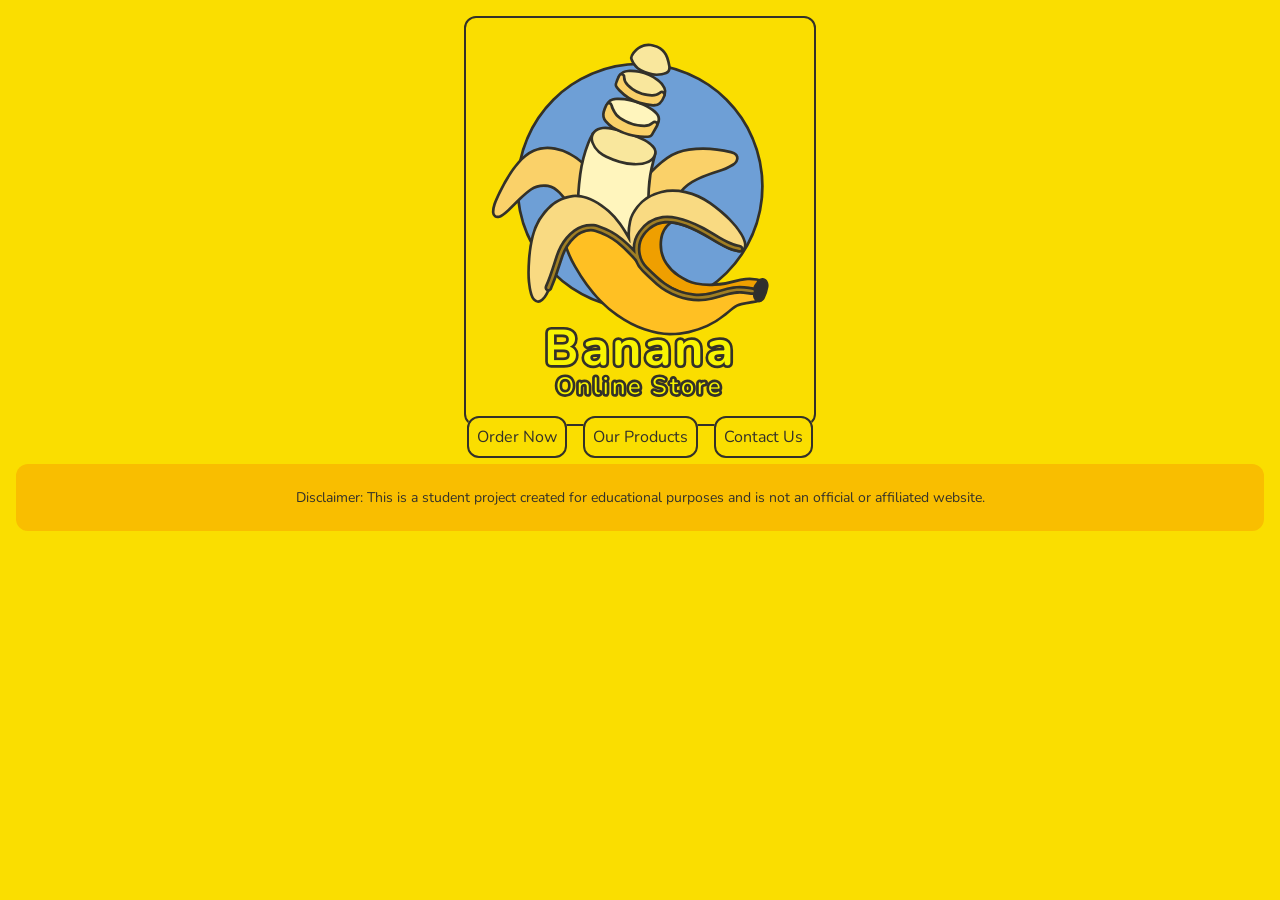
<file: index.html>
<!doctype html>
<html lang="en">
  <head>
    <meta charset="UTF-8" />
    <meta name="viewport" content="width=device-width, initial-scale=1.0" />
    <link rel="stylesheet" href="./css/styles.css" />
    <title>Banana Online Store</title>
  </head>
  <body class="frontpageBody">
    <header>
      <nav class="frontpageNav" aria-label="Refresh Banana Online Store">
        <a href="./index.html" class="aLogo">
          <svg
            xmlns="http://www.w3.org/2000/svg"
            viewBox="56 35 176 205"
            class="heroLogo"
          >
            <ellipse
              transform="matrix(0.7071 -0.7071 0.7071 0.7071 -42.5577 136.9232)"
              style="fill: #6e9fd6"
              cx="144.002"
              cy="119.833"
              rx="67.452"
              ry="67.452"
            />
            <path
              style="fill: #fad169"
              d="M112.889,114.52c-0.028,3.119-0.266,6.218-0.814,9.293c-0.142,0.797-0.545,1.534-0.432,2.399c0.067,0.509-0.573,0.892-1.111,0.716c-1.912-0.624-3.759-0.421-5.587,0.339c-0.863,0.359-1.194,0.27-1.798-0.439c-1.131-1.329-2.182-2.728-3.414-3.968c-1.941-1.953-4.137-3.543-6.916-3.966c-3.567-0.543-6.972,0.032-9.995,2.117c-2.343,1.617-4.412,3.566-6.468,5.532c-2.646,2.531-5.098,5.26-7.888,7.642c-0.679,0.579-1.391,1.112-2.194,1.508c-0.305,0.15-0.622,0.288-0.949,0.379c-1.292,0.361-2.265-0.32-2.342-1.654c-0.086-1.492,0.246-2.923,0.713-4.328c0.736-2.214,1.778-4.298,2.782-6.394c2.834-5.914,6.125-11.549,10.418-16.54c2.292-2.664,4.897-4.957,8.159-6.425c3.7-1.665,7.522-1.837,11.455-1.164c6.168,1.055,11.187,4.242,15.706,8.379c0.457,0.418,0.682,0.917,0.678,1.541C112.882,111.166,112.889,112.843,112.889,114.52z"
            />
            <path
              style="fill: #fad169"
              d="M146.912,122.029c0.062-1.461,0.147-3.033,0.187-4.606c0.021-0.832,0.297-1.541,0.856-2.137c3.629-3.874,7.316-7.676,11.737-10.691c3.551-2.422,7.461-3.867,11.681-4.464c7.791-1.101,15.491-0.502,23.104,1.412c0.597,0.15,1.184,0.34,1.727,0.641c1.35,0.75,1.704,2.073,0.907,3.401c-0.415,0.692-1.017,1.191-1.689,1.618c-2.503,1.588-5.223,2.691-8.037,3.575c-4.081,1.281-8.107,2.691-11.973,4.546c-3.667,1.759-6.872,4.087-9.422,7.271c-0.694,0.866-1.528,1.285-2.653,1.259c-3.579-0.082-6.998,0.635-10.252,2.14c-1.519,0.703-3.077,1.314-4.476,2.267c-0.97,0.66-1.621,0.306-1.718-0.885C146.749,125.631,146.924,123.886,146.912,122.029z"
            />
            <path
              style="fill: #fff5bd"
              d="M110.416,123.966c0.209-3.523,0.576-7.13,1.056-10.725c0.791-5.926,2.273-11.673,4.457-17.239c0.513-1.308,1.076-2.59,1.795-3.798c0.158-0.265,0.301-0.529,0.364-0.84c0.071-0.35,0.284-0.59,0.615-0.769c1.129-0.609,1.655-0.426,2.138,0.764c1.37,3.372,3.253,6.376,6.05,8.784c2.335,2.011,5.074,3.044,8.03,3.639c1.478,0.297,2.975,0.506,4.476,0.568c3.053,0.125,5.895-0.634,8.473-2.299c0.718-0.464,1.408-0.97,2.122-1.441c0.378-0.249,0.783-0.461,1.235-0.155c0.486,0.329,0.628,0.802,0.491,1.35c-0.306,1.227-0.609,2.456-0.953,3.673c-1.457,5.157-2.284,10.412-2.592,15.76c-0.13,2.257-0.204,4.513-0.162,6.771c0.017,0.902-0.297,1.595-1,2.131c-6.525,4.972-8.452,11.806-7.951,19.625c0.033,0.512,0.081,1.024,0.081,1.536c0,0.48-0.179,0.891-0.702,0.999c-0.486,0.1-0.758-0.207-0.958-0.601c-0.818-1.617-1.619-3.243-2.458-4.85c-2.198-4.208-5.278-7.723-8.681-10.98c-3.295-3.155-7.049-5.623-11.192-7.516c-1.118-0.511-2.175-1.159-3.334-1.58c-1.048-0.381-1.552-1.063-1.401-2.191C110.436,124.409,110.416,124.236,110.416,123.966z"
            />
            <path
              style="fill: #ef9f00"
              d="M158.1,138.031c0.614,0.042,1.228,0.083,1.842,0.124c0.435,0.029,0.831,0.151,0.954,0.624c0.114,0.438-0.197,0.694-0.497,0.932c-3.111,2.471-4.852,5.791-5.356,9.626c-0.66,5.028,0.282,9.796,3.149,14.108c1.832,2.755,4.129,5.005,6.89,6.797c3.081,2,6.25,3.805,9.926,4.512c3.55,0.682,7.123,0.85,10.725,0.625c3.94-0.246,7.811-0.881,11.598-2.005c1.808-0.536,3.642-0.929,5.525-1.086c3.28-0.275,6.492-0.012,9.583,1.206c0.285,0.112,0.578,0.223,0.837,0.384c0.566,0.352,0.724,0.739,0.524,1.395c-0.467,1.538-0.99,3.059-1.621,4.538c-0.391,0.915-0.686,0.995-1.695,0.801c-3.02-0.58-6.027-1.265-9.091-1.567c-2.649-0.261-5.25,0.215-7.82,0.836c-1.298,0.313-2.542,0.8-3.804,1.228c-4.171,1.413-8.438,2.303-12.858,2.356c-4.387,0.053-8.529-1.038-12.535-2.733c-2.597-1.098-4.983-2.558-7.253-4.224c-3.226-2.369-6.538-4.63-9.427-7.423c-2.171-2.1-4.083-4.402-5.612-7.036c-1.463-2.521-1.809-5.148-1.07-7.911c0.843-3.153,2.016-6.181,4.012-8.812c2.647-3.488,6.237-5.566,10.357-6.83C156.27,138.223,157.159,137.977,158.1,138.031z"
            />
            <path
              style="fill: #fff5bd"
              d="M132.025,71.876c4.331-0.035,8.034,1.037,11.666,2.405c2.44,0.919,4.756,2.09,6.886,3.609c0.813,0.58,1.526,1.26,2.173,2.02c1.957,2.298,0.936,5.069-1.271,6.236c-1.042,0.551-2.171,0.809-3.32,1.011c-2.205,0.388-4.363,0.062-6.508-0.418c-3.491-0.781-6.849-1.908-9.863-3.897c-1.231-0.813-2.393-1.715-3.411-2.786c-1.035-1.089-1.689-2.37-2.024-3.851c-0.47-2.075,1.003-3.601,2.603-4.029C130.094,71.872,131.266,71.947,132.025,71.876z"
            />
            <path
              style="fill: #f9e79d"
              d="M138.684,56.256c1.61-0.013,3.204,0.128,4.777,0.492c3.639,0.842,7.009,2.281,10.021,4.506c1.478,1.091,2.703,2.407,3.425,4.133c0.905,2.162,0.208,4.029-1.914,5.026c-1.197,0.563-2.485,0.81-3.793,0.703c-4.916-0.4-9.545-1.668-13.554-4.699c-1.093-0.826-2.075-1.781-3.051-2.737c-0.54-0.53-0.956-1.161-1.297-1.836c-0.999-1.979-0.259-4.023,1.775-4.931c0.758-0.339,1.567-0.47,2.383-0.564C137.864,56.302,138.275,56.286,138.684,56.256z"
            />
            <path
              style="fill: #f9e79d"
              d="M153.207,56.956c-2.694-0.147-5.707-0.853-8.461-2.41c-2.181-1.233-3.708-3.088-4.642-5.427c-0.262-0.656-0.249-1.259,0.101-1.863c2.062-3.555,5.95-6.327,10.835-5.155c1.339,0.322,2.629,0.749,3.784,1.513c1.744,1.154,2.939,2.741,3.62,4.71c0.514,1.487,0.923,3.004,1.157,4.564c0.045,0.303,0.07,0.612,0.072,0.918c0.01,1.051-0.385,1.786-1.422,2.243C156.775,56.702,155.249,56.938,153.207,56.956z"
            />
            <path
              style="fill: #ffc023"
              d="M160.581,201.459c-3.96-0.058-8.96-1.128-13.867-2.699c-5.429-1.738-10.297-4.575-14.97-7.768c-6.72-4.592-12.18-10.454-16.932-17.008c-2.271-3.131-4.337-6.398-6.279-9.743c-2.447-4.216-4.437-8.629-5.768-13.329c-0.104-0.367-0.058-0.668,0.13-0.972c0.883-1.424,1.723-2.885,2.803-4.169c2.076-2.468,4.866-3.429,7.993-3.582c3.252-0.159,6.406,0.453,9.505,1.35c5.654,1.637,10.305,4.82,14.08,9.307c2.207,2.623,4.069,5.497,5.981,8.334c6.44,9.555,15.304,15.869,26.155,19.494c2.639,0.881,5.372,1.383,8.168,1.316c2.434-0.059,4.829-0.431,7.189-1.061c2.873-0.767,5.676-1.773,8.571-2.465c2.534-0.606,5.081-1.109,7.708-0.958c2.087,0.119,4.144,0.458,6.188,0.885c0.87,0.182,1.738,0.371,2.606,0.56c0.469,0.102,0.935,0.221,1.355,0.459c0.485,0.274,0.753,0.684,0.707,1.263c-0.076,0.97-0.884,1.964-1.829,2.238c-1.714,0.497-3.491,0.657-5.239,0.977c-1.513,0.277-3.027,0.547-4.537,0.841c-1.889,0.368-3.528,1.244-5.006,2.464c-1.662,1.372-3.357,2.704-5.031,4.062c-5.693,4.616-12.23,7.433-19.319,9.081C167.934,201.035,164.893,201.462,160.581,201.459z"
            />
            <path
              style="fill: #f9e79d"
              d="M140.552,106.786c-5.29-0.221-10.21-1.788-14.933-4.068c-1.421-0.686-2.758-1.508-3.956-2.547c-1.586-1.376-2.732-3.06-3.434-5.028c-1.11-3.116,0.569-6.08,3.833-6.787c2.041-0.442,4.096-0.305,6.113,0.116c6.285,1.313,12.317,3.367,18.036,6.311c1.694,0.872,3.145,2.034,4.459,3.408c1.382,1.444,1.682,2.895,0.415,5.028c-0.611,1.028-1.547,1.725-2.629,2.215C145.939,106.576,143.28,106.895,140.552,106.786z"
            />
            <path
              style="fill: #fad169"
              d="M146.499,91.485c-6.26-0.133-12.027-1.95-17.37-5.162c-1.354-0.814-2.543-1.845-3.553-3.071c-1.144-1.388-1.529-2.934-1.048-4.695c0.344-1.258,0.792-2.471,1.388-3.629c0.192-0.373,0.406-0.756,0.913-0.668c0.43,0.074,0.578,0.424,0.672,0.812c0.298,1.243,0.901,2.358,1.501,3.47c0.858,1.591,2.018,2.934,3.519,3.94c4.155,2.788,8.738,4.334,13.748,4.424c1.976,0.036,3.868-0.461,5.378-1.893c0.3-0.285,0.635-0.439,1.001-0.137c0.344,0.284,0.347,0.652,0.14,1.018c-0.876,1.546-1.757,3.088-2.64,4.629c-0.374,0.653-0.96,0.95-1.699,0.959C147.798,91.491,147.148,91.485,146.499,91.485z"
            />
            <path
              style="fill: #fad169"
              d="M151.356,73.999c-2.451-0.192-4.896-0.652-7.295-1.357c-4.301-1.264-7.971-3.623-11.023-6.833c-2.341-2.463-1.994-2.38-0.889-5.139c0.266-0.666,0.572-1.316,0.858-1.973c0.167-0.383,0.433-0.629,0.873-0.54c0.452,0.091,0.57,0.434,0.563,0.85c-0.034,2.057,0.926,3.717,2.301,5.089c3.115,3.11,6.876,5.007,11.266,5.585c0.812,0.107,1.629,0.193,2.447,0.241c1.834,0.108,3.531-0.281,4.988-1.469c0.079-0.065,0.162-0.125,0.246-0.185c0.303-0.216,0.622-0.304,0.941-0.05c0.293,0.234,0.427,0.562,0.286,0.913c-0.602,1.496-1.284,2.961-2.508,4.06C153.566,73.951,152.457,73.91,151.356,73.999z"
            />
            <path
              style="fill: #f9da82"
              d="M138.739,151.409c-0.073-1.26-0.147-2.52-0.219-3.78c-0.156-2.719,0.133-5.402,0.699-8.055c0.62-2.908,2.09-5.409,3.883-7.73c3.34-4.327,7.791-6.88,13.059-8.127c4.352-1.03,8.688-0.821,13.024,0.086c4.932,1.031,9.393,3.117,13.463,6.055c3.833,2.767,7.527,5.705,10.845,9.087c2.307,2.351,4.39,4.886,6.148,7.677c0.86,1.365,1.584,2.795,2.029,4.357c0.22,0.772,0.28,1.549,0.132,2.335c-0.2,1.059-0.782,1.622-1.847,1.774c-0.578,0.082-1.157,0.048-1.735-0.063c-1.756-0.337-3.441-0.879-5.048-1.667c-2.767-1.357-5.446-2.867-8.044-4.523c-5.296-3.376-10.826-6.272-16.834-8.187c-3.403-1.085-6.858-1.916-10.452-1.905c-4.031,0.013-7.443,1.533-10.273,4.404c-3.107,3.152-5.177,6.86-6.093,11.198c-0.097,0.46-0.236,0.906-0.133,1.41c0.09,0.442-0.237,0.78-0.617,0.975c-0.392,0.201-0.669-0.007-0.981-0.293c-1.863-1.71-3.745-3.4-5.642-5.072c-2.938-2.59-6.175-4.766-9.583-6.674c-2.352-1.317-4.897-2.155-7.61-2.236c-3.535-0.105-6.622,1.184-9.385,3.317c-1.889,1.458-3.415,3.243-4.713,5.241c-2.483,3.822-4.119,8.019-5.527,12.321c-1.223,3.736-2.271,7.531-3.71,11.195c-0.688,1.752-1.433,3.479-2.347,5.127c-0.584,1.053-1.267,2.033-2.183,2.831c-1.298,1.131-2.393,1.072-3.567-0.2c-0.69-0.748-1.062-1.667-1.348-2.624c-0.668-2.239-0.993-4.542-1.229-6.857c-0.429-4.205-0.194-8.409,0.111-12.608c0.303-4.17,0.913-8.296,1.931-12.353c1.653-6.593,5.017-12.174,10.11-16.675c3.302-2.918,7.263-4.474,11.568-5.119c2.508-0.376,4.975,0.14,7.384,0.87c2.983,0.904,5.594,2.512,8.155,4.244c5.416,3.662,9.492,8.523,12.821,14.075c1.161,1.936,2.336,3.864,3.382,5.866c0.06,0.115,0.143,0.219,0.215,0.328C138.631,151.424,138.685,151.417,138.739,151.409z"
            />
            <path
              style="fill: #2f2f2f"
              d="M208.357,178.699c-0.221-1.689,0.374-3.082,1.514-4.299c0.276-0.294,0.445-0.685,0.68-1.02c0.432-0.617,0.965-1.092,1.782-0.988c0.843,0.108,1.302,0.69,1.59,1.43c0.255,0.656,0.267,1.341,0.154,2.023c-0.328,1.971-0.98,3.837-1.874,5.62c-0.137,0.273-0.312,0.533-0.506,0.77c-0.942,1.148-2.19,1.007-2.869-0.328c-0.297-0.585-0.472-1.209-0.472-1.873C208.357,179.588,208.357,179.143,208.357,178.699z"
            />

            <path
              style="fill: #a17f23"
              d="M141.563,157.652c-0.065-0.926-0.118-1.628-0.162-2.33c-0.225-3.596,0.777-6.844,2.883-9.736c3.091-4.245,7.109-7.042,12.41-7.805c2.615-0.376,5.186-0.124,7.743,0.423c4.752,1.016,9.19,2.861,13.478,5.109c3.396,1.78,6.64,3.819,9.942,5.76c1.505,0.884,3.033,1.723,4.602,2.486c1.944,0.945,3.948,1.715,6.072,2.158c0.464,0.097,0.951,0.157,1.368,0.414c0.286,0.177,0.435,0.438,0.336,0.782c-0.1,0.347-0.361,0.491-0.705,0.463c-0.237-0.02-0.47-0.083-0.705-0.128c-3.847-0.752-7.318-2.43-10.674-4.375c-2.663-1.544-5.29-3.149-7.956-4.688c-4.485-2.591-9.141-4.798-14.166-6.148c-2.154-0.579-4.34-1.036-6.572-1.027c-4.261,0.018-8.069,1.328-11.233,4.271c-1.003,0.933-1.936,1.936-2.746,3.045c-2.301,3.147-3.038,6.672-2.545,10.498c0.44,3.41,1.852,6.333,4.291,8.771c3.245,3.244,6.528,6.454,10.258,9.142c4.965,3.577,10.567,5.578,16.628,6.209c3.637,0.379,7.238-0.058,10.765-1.055c2.664-0.753,5.335-1.48,8.003-2.221c3.862-1.073,7.765-1.115,11.696-0.475c0.574,0.093,1.148,0.187,1.721,0.285c0.879,0.149,1.19,0.411,1.088,0.91c-0.096,0.468-0.507,0.604-1.378,0.47c-1.419-0.219-2.843-0.399-4.27-0.565c-2.94-0.341-5.806,0.045-8.634,0.788c-3.041,0.799-6.046,1.74-9.096,2.496c-6.368,1.577-12.616,1.026-18.755-1.215c-4.159-1.518-7.938-3.661-11.286-6.566c-2.663-2.311-5.278-4.671-7.737-7.201c-1.542-1.586-2.834-3.336-3.629-5.419c-0.24-0.629-0.724-1.079-1.154-1.551c-3.02-3.319-6.201-6.475-9.694-9.299c-3.639-2.942-7.783-4.958-12.224-6.337c-2.954-0.917-5.826-0.284-8.577,0.95c-1.546,0.693-2.848,1.755-4.08,2.903c-3.28,3.055-5.511,6.776-6.938,10.995c-1.315,3.887-2.554,7.799-3.901,11.674c-0.695,2-1.55,3.945-2.338,5.913c-0.063,0.157-0.142,0.314-0.247,0.445c-0.192,0.241-0.46,0.295-0.741,0.192c-0.243-0.089-0.378-0.285-0.406-0.545c-0.034-0.317,0.061-0.609,0.187-0.893c2.303-5.203,3.882-10.662,5.673-16.047c0.67-2.014,1.454-3.983,2.448-5.863c1.804-3.413,4.249-6.292,7.334-8.598c2.997-2.24,6.415-3.154,10.137-2.885c0.709,0.051,1.427,0.219,2.102,0.449c4.861,1.656,9.429,3.873,13.339,7.268c2.35,2.041,4.693,4.095,6.788,6.41C140.665,156.755,141.051,157.127,141.563,157.652z"
            />

            <text
              x="144"
              y="219.5"
              text-anchor="middle"
              style="
                fill: #f8f402;
                font-family: var(--font-body);
                font-weight: 700;
                font-size: 28px;
              "
            >
              Banana
            </text>
            <text
              x="144"
              y="235.8"
              text-anchor="middle"
              style="
                fill: #f8f402;
                font-family: var(--font-body);
                font-size: 13.2px;
              "
            >
              Online Store
            </text>
          </svg>
        </a>
      </nav>
    </header>
    <main>
      <nav aria-label="navigate the website" class="mainNav">
        <ul class="mainNavUl">
          <li>
            <a href="./order.html" class="mainNavLink">Order Now</a>
          </li>
          <li>
            <a href="./products.html" class="mainNavLink">Our Products</a>
          </li>
          <li>
            <a href="" class="mainNavLink">Contact Us</a>
          </li>
        </ul>
      </nav>
    </main>
    <footer>
      <p>
        Disclaimer: This is a student project created for educational purposes
        and is not an official or affiliated website.
      </p>
    </footer>
  </body>
</html>
</file>
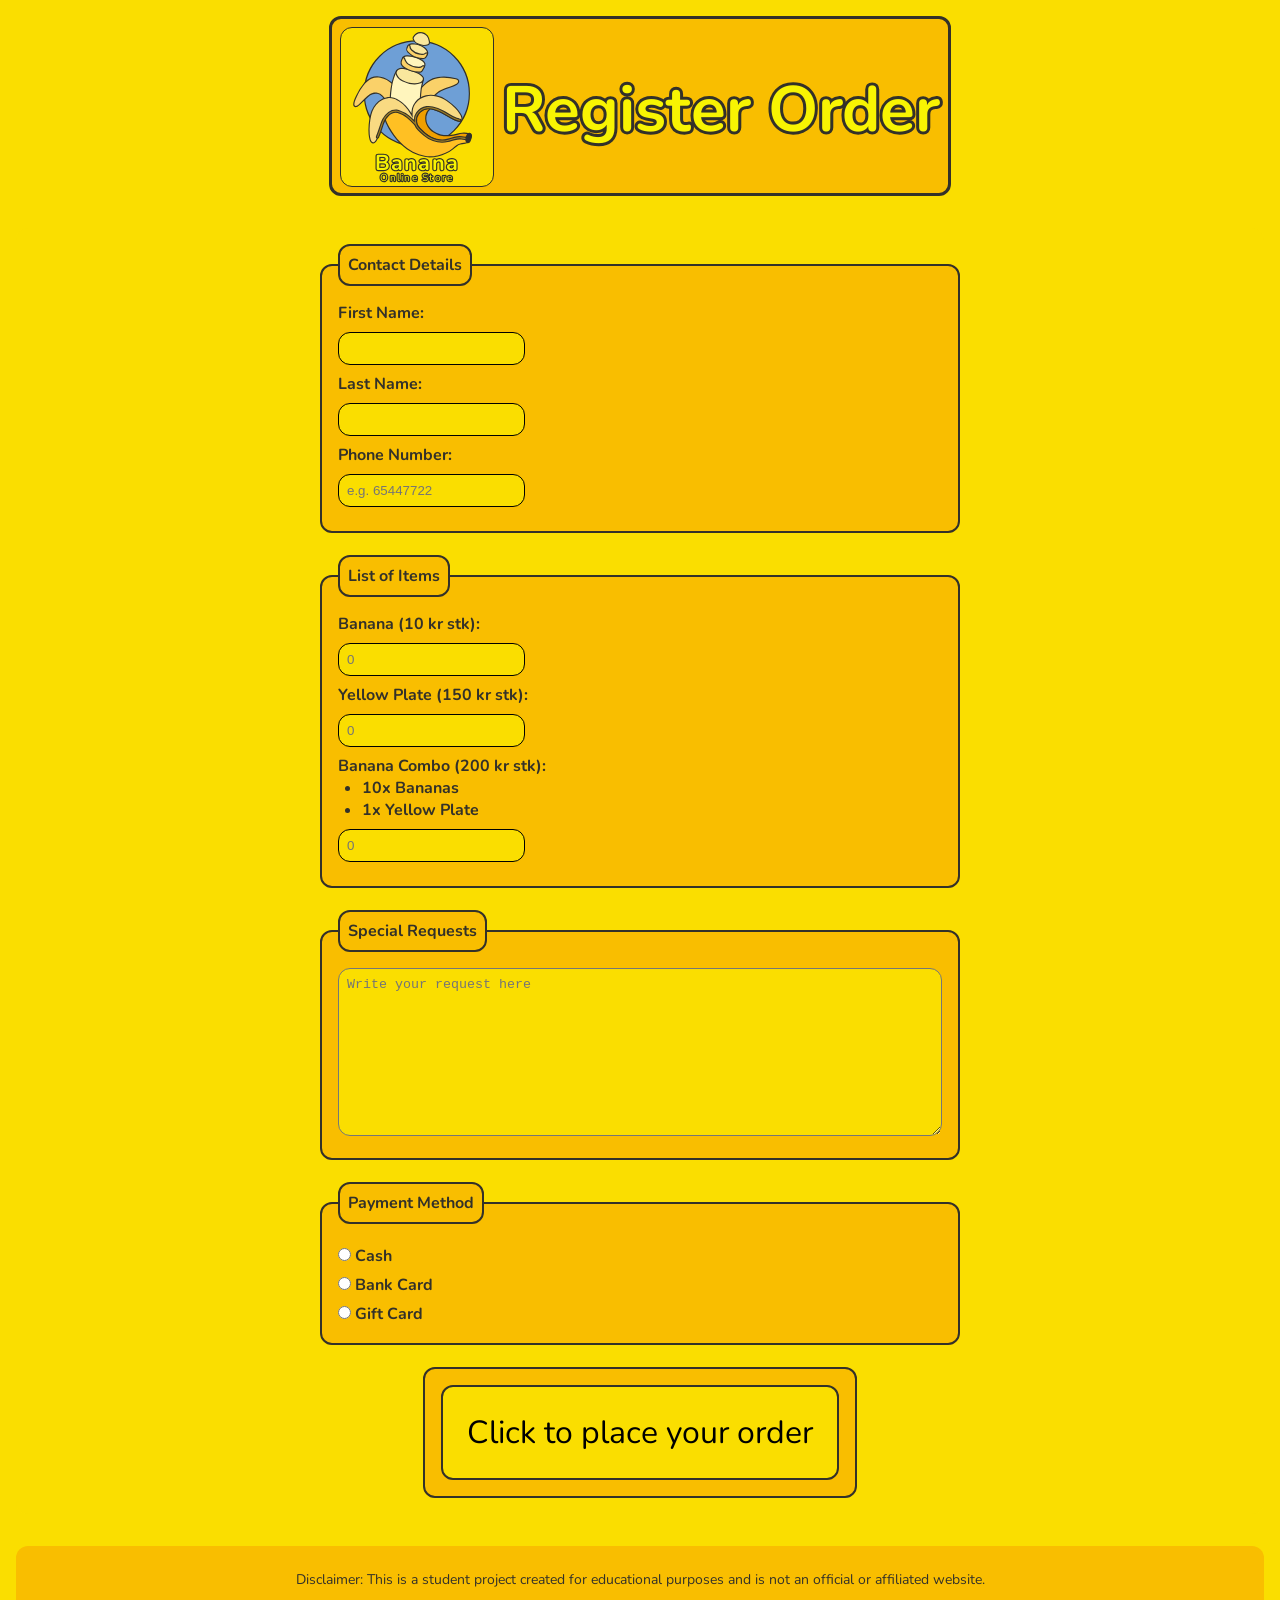
<file: order.html>
<!doctype html>
<html lang="en">
  <head>
    <meta charset="UTF-8" />
    <meta name="viewport" content="width=device-width, initial-scale=1.0" />
    <link rel="stylesheet" href="./css/styles.css" />
    <title>Order Products</title>
  </head>
  <body>
    <header class="orderHeader">
      <nav>
        <a
          href="./index.html"
          aria-label="Banana Online Store, Return to homepage"
          class="aOrder"
        >
          <svg
            xmlns="http://www.w3.org/2000/svg"
            viewBox="56 35 176 205"
            class="homepageLogo"
          >
            <ellipse
              transform="matrix(0.7071 -0.7071 0.7071 0.7071 -42.5577 136.9232)"
              style="fill: #6e9fd6"
              cx="144.002"
              cy="119.833"
              rx="67.452"
              ry="67.452"
            />
            <path
              style="fill: #fad169"
              d="M112.889,114.52c-0.028,3.119-0.266,6.218-0.814,9.293c-0.142,0.797-0.545,1.534-0.432,2.399c0.067,0.509-0.573,0.892-1.111,0.716c-1.912-0.624-3.759-0.421-5.587,0.339c-0.863,0.359-1.194,0.27-1.798-0.439c-1.131-1.329-2.182-2.728-3.414-3.968c-1.941-1.953-4.137-3.543-6.916-3.966c-3.567-0.543-6.972,0.032-9.995,2.117c-2.343,1.617-4.412,3.566-6.468,5.532c-2.646,2.531-5.098,5.26-7.888,7.642c-0.679,0.579-1.391,1.112-2.194,1.508c-0.305,0.15-0.622,0.288-0.949,0.379c-1.292,0.361-2.265-0.32-2.342-1.654c-0.086-1.492,0.246-2.923,0.713-4.328c0.736-2.214,1.778-4.298,2.782-6.394c2.834-5.914,6.125-11.549,10.418-16.54c2.292-2.664,4.897-4.957,8.159-6.425c3.7-1.665,7.522-1.837,11.455-1.164c6.168,1.055,11.187,4.242,15.706,8.379c0.457,0.418,0.682,0.917,0.678,1.541C112.882,111.166,112.889,112.843,112.889,114.52z"
            />
            <path
              style="fill: #fad169"
              d="M146.912,122.029c0.062-1.461,0.147-3.033,0.187-4.606c0.021-0.832,0.297-1.541,0.856-2.137c3.629-3.874,7.316-7.676,11.737-10.691c3.551-2.422,7.461-3.867,11.681-4.464c7.791-1.101,15.491-0.502,23.104,1.412c0.597,0.15,1.184,0.34,1.727,0.641c1.35,0.75,1.704,2.073,0.907,3.401c-0.415,0.692-1.017,1.191-1.689,1.618c-2.503,1.588-5.223,2.691-8.037,3.575c-4.081,1.281-8.107,2.691-11.973,4.546c-3.667,1.759-6.872,4.087-9.422,7.271c-0.694,0.866-1.528,1.285-2.653,1.259c-3.579-0.082-6.998,0.635-10.252,2.14c-1.519,0.703-3.077,1.314-4.476,2.267c-0.97,0.66-1.621,0.306-1.718-0.885C146.749,125.631,146.924,123.886,146.912,122.029z"
            />
            <path
              style="fill: #fff5bd"
              d="M110.416,123.966c0.209-3.523,0.576-7.13,1.056-10.725c0.791-5.926,2.273-11.673,4.457-17.239c0.513-1.308,1.076-2.59,1.795-3.798c0.158-0.265,0.301-0.529,0.364-0.84c0.071-0.35,0.284-0.59,0.615-0.769c1.129-0.609,1.655-0.426,2.138,0.764c1.37,3.372,3.253,6.376,6.05,8.784c2.335,2.011,5.074,3.044,8.03,3.639c1.478,0.297,2.975,0.506,4.476,0.568c3.053,0.125,5.895-0.634,8.473-2.299c0.718-0.464,1.408-0.97,2.122-1.441c0.378-0.249,0.783-0.461,1.235-0.155c0.486,0.329,0.628,0.802,0.491,1.35c-0.306,1.227-0.609,2.456-0.953,3.673c-1.457,5.157-2.284,10.412-2.592,15.76c-0.13,2.257-0.204,4.513-0.162,6.771c0.017,0.902-0.297,1.595-1,2.131c-6.525,4.972-8.452,11.806-7.951,19.625c0.033,0.512,0.081,1.024,0.081,1.536c0,0.48-0.179,0.891-0.702,0.999c-0.486,0.1-0.758-0.207-0.958-0.601c-0.818-1.617-1.619-3.243-2.458-4.85c-2.198-4.208-5.278-7.723-8.681-10.98c-3.295-3.155-7.049-5.623-11.192-7.516c-1.118-0.511-2.175-1.159-3.334-1.58c-1.048-0.381-1.552-1.063-1.401-2.191C110.436,124.409,110.416,124.236,110.416,123.966z"
            />
            <path
              style="fill: #ef9f00"
              d="M158.1,138.031c0.614,0.042,1.228,0.083,1.842,0.124c0.435,0.029,0.831,0.151,0.954,0.624c0.114,0.438-0.197,0.694-0.497,0.932c-3.111,2.471-4.852,5.791-5.356,9.626c-0.66,5.028,0.282,9.796,3.149,14.108c1.832,2.755,4.129,5.005,6.89,6.797c3.081,2,6.25,3.805,9.926,4.512c3.55,0.682,7.123,0.85,10.725,0.625c3.94-0.246,7.811-0.881,11.598-2.005c1.808-0.536,3.642-0.929,5.525-1.086c3.28-0.275,6.492-0.012,9.583,1.206c0.285,0.112,0.578,0.223,0.837,0.384c0.566,0.352,0.724,0.739,0.524,1.395c-0.467,1.538-0.99,3.059-1.621,4.538c-0.391,0.915-0.686,0.995-1.695,0.801c-3.02-0.58-6.027-1.265-9.091-1.567c-2.649-0.261-5.25,0.215-7.82,0.836c-1.298,0.313-2.542,0.8-3.804,1.228c-4.171,1.413-8.438,2.303-12.858,2.356c-4.387,0.053-8.529-1.038-12.535-2.733c-2.597-1.098-4.983-2.558-7.253-4.224c-3.226-2.369-6.538-4.63-9.427-7.423c-2.171-2.1-4.083-4.402-5.612-7.036c-1.463-2.521-1.809-5.148-1.07-7.911c0.843-3.153,2.016-6.181,4.012-8.812c2.647-3.488,6.237-5.566,10.357-6.83C156.27,138.223,157.159,137.977,158.1,138.031z"
            />
            <path
              style="fill: #fff5bd"
              d="M132.025,71.876c4.331-0.035,8.034,1.037,11.666,2.405c2.44,0.919,4.756,2.09,6.886,3.609c0.813,0.58,1.526,1.26,2.173,2.02c1.957,2.298,0.936,5.069-1.271,6.236c-1.042,0.551-2.171,0.809-3.32,1.011c-2.205,0.388-4.363,0.062-6.508-0.418c-3.491-0.781-6.849-1.908-9.863-3.897c-1.231-0.813-2.393-1.715-3.411-2.786c-1.035-1.089-1.689-2.37-2.024-3.851c-0.47-2.075,1.003-3.601,2.603-4.029C130.094,71.872,131.266,71.947,132.025,71.876z"
            />
            <path
              style="fill: #f9e79d"
              d="M138.684,56.256c1.61-0.013,3.204,0.128,4.777,0.492c3.639,0.842,7.009,2.281,10.021,4.506c1.478,1.091,2.703,2.407,3.425,4.133c0.905,2.162,0.208,4.029-1.914,5.026c-1.197,0.563-2.485,0.81-3.793,0.703c-4.916-0.4-9.545-1.668-13.554-4.699c-1.093-0.826-2.075-1.781-3.051-2.737c-0.54-0.53-0.956-1.161-1.297-1.836c-0.999-1.979-0.259-4.023,1.775-4.931c0.758-0.339,1.567-0.47,2.383-0.564C137.864,56.302,138.275,56.286,138.684,56.256z"
            />
            <path
              style="fill: #f9e79d"
              d="M153.207,56.956c-2.694-0.147-5.707-0.853-8.461-2.41c-2.181-1.233-3.708-3.088-4.642-5.427c-0.262-0.656-0.249-1.259,0.101-1.863c2.062-3.555,5.95-6.327,10.835-5.155c1.339,0.322,2.629,0.749,3.784,1.513c1.744,1.154,2.939,2.741,3.62,4.71c0.514,1.487,0.923,3.004,1.157,4.564c0.045,0.303,0.07,0.612,0.072,0.918c0.01,1.051-0.385,1.786-1.422,2.243C156.775,56.702,155.249,56.938,153.207,56.956z"
            />
            <path
              style="fill: #ffc023"
              d="M160.581,201.459c-3.96-0.058-8.96-1.128-13.867-2.699c-5.429-1.738-10.297-4.575-14.97-7.768c-6.72-4.592-12.18-10.454-16.932-17.008c-2.271-3.131-4.337-6.398-6.279-9.743c-2.447-4.216-4.437-8.629-5.768-13.329c-0.104-0.367-0.058-0.668,0.13-0.972c0.883-1.424,1.723-2.885,2.803-4.169c2.076-2.468,4.866-3.429,7.993-3.582c3.252-0.159,6.406,0.453,9.505,1.35c5.654,1.637,10.305,4.82,14.08,9.307c2.207,2.623,4.069,5.497,5.981,8.334c6.44,9.555,15.304,15.869,26.155,19.494c2.639,0.881,5.372,1.383,8.168,1.316c2.434-0.059,4.829-0.431,7.189-1.061c2.873-0.767,5.676-1.773,8.571-2.465c2.534-0.606,5.081-1.109,7.708-0.958c2.087,0.119,4.144,0.458,6.188,0.885c0.87,0.182,1.738,0.371,2.606,0.56c0.469,0.102,0.935,0.221,1.355,0.459c0.485,0.274,0.753,0.684,0.707,1.263c-0.076,0.97-0.884,1.964-1.829,2.238c-1.714,0.497-3.491,0.657-5.239,0.977c-1.513,0.277-3.027,0.547-4.537,0.841c-1.889,0.368-3.528,1.244-5.006,2.464c-1.662,1.372-3.357,2.704-5.031,4.062c-5.693,4.616-12.23,7.433-19.319,9.081C167.934,201.035,164.893,201.462,160.581,201.459z"
            />
            <path
              style="fill: #f9e79d"
              d="M140.552,106.786c-5.29-0.221-10.21-1.788-14.933-4.068c-1.421-0.686-2.758-1.508-3.956-2.547c-1.586-1.376-2.732-3.06-3.434-5.028c-1.11-3.116,0.569-6.08,3.833-6.787c2.041-0.442,4.096-0.305,6.113,0.116c6.285,1.313,12.317,3.367,18.036,6.311c1.694,0.872,3.145,2.034,4.459,3.408c1.382,1.444,1.682,2.895,0.415,5.028c-0.611,1.028-1.547,1.725-2.629,2.215C145.939,106.576,143.28,106.895,140.552,106.786z"
            />
            <path
              style="fill: #fad169"
              d="M146.499,91.485c-6.26-0.133-12.027-1.95-17.37-5.162c-1.354-0.814-2.543-1.845-3.553-3.071c-1.144-1.388-1.529-2.934-1.048-4.695c0.344-1.258,0.792-2.471,1.388-3.629c0.192-0.373,0.406-0.756,0.913-0.668c0.43,0.074,0.578,0.424,0.672,0.812c0.298,1.243,0.901,2.358,1.501,3.47c0.858,1.591,2.018,2.934,3.519,3.94c4.155,2.788,8.738,4.334,13.748,4.424c1.976,0.036,3.868-0.461,5.378-1.893c0.3-0.285,0.635-0.439,1.001-0.137c0.344,0.284,0.347,0.652,0.14,1.018c-0.876,1.546-1.757,3.088-2.64,4.629c-0.374,0.653-0.96,0.95-1.699,0.959C147.798,91.491,147.148,91.485,146.499,91.485z"
            />
            <path
              style="fill: #fad169"
              d="M151.356,73.999c-2.451-0.192-4.896-0.652-7.295-1.357c-4.301-1.264-7.971-3.623-11.023-6.833c-2.341-2.463-1.994-2.38-0.889-5.139c0.266-0.666,0.572-1.316,0.858-1.973c0.167-0.383,0.433-0.629,0.873-0.54c0.452,0.091,0.57,0.434,0.563,0.85c-0.034,2.057,0.926,3.717,2.301,5.089c3.115,3.11,6.876,5.007,11.266,5.585c0.812,0.107,1.629,0.193,2.447,0.241c1.834,0.108,3.531-0.281,4.988-1.469c0.079-0.065,0.162-0.125,0.246-0.185c0.303-0.216,0.622-0.304,0.941-0.05c0.293,0.234,0.427,0.562,0.286,0.913c-0.602,1.496-1.284,2.961-2.508,4.06C153.566,73.951,152.457,73.91,151.356,73.999z"
            />
            <path
              style="fill: #f9da82"
              d="M138.739,151.409c-0.073-1.26-0.147-2.52-0.219-3.78c-0.156-2.719,0.133-5.402,0.699-8.055c0.62-2.908,2.09-5.409,3.883-7.73c3.34-4.327,7.791-6.88,13.059-8.127c4.352-1.03,8.688-0.821,13.024,0.086c4.932,1.031,9.393,3.117,13.463,6.055c3.833,2.767,7.527,5.705,10.845,9.087c2.307,2.351,4.39,4.886,6.148,7.677c0.86,1.365,1.584,2.795,2.029,4.357c0.22,0.772,0.28,1.549,0.132,2.335c-0.2,1.059-0.782,1.622-1.847,1.774c-0.578,0.082-1.157,0.048-1.735-0.063c-1.756-0.337-3.441-0.879-5.048-1.667c-2.767-1.357-5.446-2.867-8.044-4.523c-5.296-3.376-10.826-6.272-16.834-8.187c-3.403-1.085-6.858-1.916-10.452-1.905c-4.031,0.013-7.443,1.533-10.273,4.404c-3.107,3.152-5.177,6.86-6.093,11.198c-0.097,0.46-0.236,0.906-0.133,1.41c0.09,0.442-0.237,0.78-0.617,0.975c-0.392,0.201-0.669-0.007-0.981-0.293c-1.863-1.71-3.745-3.4-5.642-5.072c-2.938-2.59-6.175-4.766-9.583-6.674c-2.352-1.317-4.897-2.155-7.61-2.236c-3.535-0.105-6.622,1.184-9.385,3.317c-1.889,1.458-3.415,3.243-4.713,5.241c-2.483,3.822-4.119,8.019-5.527,12.321c-1.223,3.736-2.271,7.531-3.71,11.195c-0.688,1.752-1.433,3.479-2.347,5.127c-0.584,1.053-1.267,2.033-2.183,2.831c-1.298,1.131-2.393,1.072-3.567-0.2c-0.69-0.748-1.062-1.667-1.348-2.624c-0.668-2.239-0.993-4.542-1.229-6.857c-0.429-4.205-0.194-8.409,0.111-12.608c0.303-4.17,0.913-8.296,1.931-12.353c1.653-6.593,5.017-12.174,10.11-16.675c3.302-2.918,7.263-4.474,11.568-5.119c2.508-0.376,4.975,0.14,7.384,0.87c2.983,0.904,5.594,2.512,8.155,4.244c5.416,3.662,9.492,8.523,12.821,14.075c1.161,1.936,2.336,3.864,3.382,5.866c0.06,0.115,0.143,0.219,0.215,0.328C138.631,151.424,138.685,151.417,138.739,151.409z"
            />
            <path
              style="fill: #2f2f2f"
              d="M208.357,178.699c-0.221-1.689,0.374-3.082,1.514-4.299c0.276-0.294,0.445-0.685,0.68-1.02c0.432-0.617,0.965-1.092,1.782-0.988c0.843,0.108,1.302,0.69,1.59,1.43c0.255,0.656,0.267,1.341,0.154,2.023c-0.328,1.971-0.98,3.837-1.874,5.62c-0.137,0.273-0.312,0.533-0.506,0.77c-0.942,1.148-2.19,1.007-2.869-0.328c-0.297-0.585-0.472-1.209-0.472-1.873C208.357,179.588,208.357,179.143,208.357,178.699z"
            />

            <path
              style="fill: #a17f23"
              d="M141.563,157.652c-0.065-0.926-0.118-1.628-0.162-2.33c-0.225-3.596,0.777-6.844,2.883-9.736c3.091-4.245,7.109-7.042,12.41-7.805c2.615-0.376,5.186-0.124,7.743,0.423c4.752,1.016,9.19,2.861,13.478,5.109c3.396,1.78,6.64,3.819,9.942,5.76c1.505,0.884,3.033,1.723,4.602,2.486c1.944,0.945,3.948,1.715,6.072,2.158c0.464,0.097,0.951,0.157,1.368,0.414c0.286,0.177,0.435,0.438,0.336,0.782c-0.1,0.347-0.361,0.491-0.705,0.463c-0.237-0.02-0.47-0.083-0.705-0.128c-3.847-0.752-7.318-2.43-10.674-4.375c-2.663-1.544-5.29-3.149-7.956-4.688c-4.485-2.591-9.141-4.798-14.166-6.148c-2.154-0.579-4.34-1.036-6.572-1.027c-4.261,0.018-8.069,1.328-11.233,4.271c-1.003,0.933-1.936,1.936-2.746,3.045c-2.301,3.147-3.038,6.672-2.545,10.498c0.44,3.41,1.852,6.333,4.291,8.771c3.245,3.244,6.528,6.454,10.258,9.142c4.965,3.577,10.567,5.578,16.628,6.209c3.637,0.379,7.238-0.058,10.765-1.055c2.664-0.753,5.335-1.48,8.003-2.221c3.862-1.073,7.765-1.115,11.696-0.475c0.574,0.093,1.148,0.187,1.721,0.285c0.879,0.149,1.19,0.411,1.088,0.91c-0.096,0.468-0.507,0.604-1.378,0.47c-1.419-0.219-2.843-0.399-4.27-0.565c-2.94-0.341-5.806,0.045-8.634,0.788c-3.041,0.799-6.046,1.74-9.096,2.496c-6.368,1.577-12.616,1.026-18.755-1.215c-4.159-1.518-7.938-3.661-11.286-6.566c-2.663-2.311-5.278-4.671-7.737-7.201c-1.542-1.586-2.834-3.336-3.629-5.419c-0.24-0.629-0.724-1.079-1.154-1.551c-3.02-3.319-6.201-6.475-9.694-9.299c-3.639-2.942-7.783-4.958-12.224-6.337c-2.954-0.917-5.826-0.284-8.577,0.95c-1.546,0.693-2.848,1.755-4.08,2.903c-3.28,3.055-5.511,6.776-6.938,10.995c-1.315,3.887-2.554,7.799-3.901,11.674c-0.695,2-1.55,3.945-2.338,5.913c-0.063,0.157-0.142,0.314-0.247,0.445c-0.192,0.241-0.46,0.295-0.741,0.192c-0.243-0.089-0.378-0.285-0.406-0.545c-0.034-0.317,0.061-0.609,0.187-0.893c2.303-5.203,3.882-10.662,5.673-16.047c0.67-2.014,1.454-3.983,2.448-5.863c1.804-3.413,4.249-6.292,7.334-8.598c2.997-2.24,6.415-3.154,10.137-2.885c0.709,0.051,1.427,0.219,2.102,0.449c4.861,1.656,9.429,3.873,13.339,7.268c2.35,2.041,4.693,4.095,6.788,6.41C140.665,156.755,141.051,157.127,141.563,157.652z"
            />

            <text
              x="144"
              y="219.5"
              text-anchor="middle"
              style="
                fill: #f8f402;
                font-family: var(--font-body);
                font-weight: 700;
                font-size: 28px;
              "
            >
              Banana
            </text>
            <text
              x="144"
              y="233.8"
              text-anchor="middle"
              style="
                fill: #f8f402;
                font-family: var(--font-body);
                font-size: 13.2px;
              "
            >
              Online Store
            </text>
          </svg>
        </a>
      </nav>
      <h1 class="h1Order">Register Order</h1>
    </header>
    <main class="mainForm">
      <form>
        <fieldset>
          <legend>Contact Details</legend>
          <label for="firstName">First Name:</label><br />
          <input type="text" name="firstName" id="firstName" required />
          <br />
          <label for="lastName">Last Name:</label><br />
          <input type="text" name="lastName" id="lastName" required /><br />
          <label for="phone">Phone Number:</label>
          <br />
          <input
            type="tel"
            name="phone"
            id="phone"
            pattern="[0-9]{8}"
            placeholder="e.g. 65447722"
            required
          />
        </fieldset>
        <br />
        <fieldset>
          <legend>List of Items</legend>
          <label for="bananaOrder">Banana (10 kr stk):</label>
          <br />
          <input
            type="number"
            name="bananaOrder"
            id="bananaOrder"
            required
            min="0"
            placeholder="0"
          />
          <br />
          <label for="yellowPlate">Yellow Plate (150 kr stk):</label>
          <br />
          <input
            type="number"
            name="yellowPlate"
            id="yellowPlate"
            required
            min="0"
            placeholder="0"
          />
          <br />
          <label for="bananaCombo"
            >Banana Combo (200 kr stk):<br />
            <ul class="bananaComboList">
              <li>10x Bananas</li>
              <li>1x Yellow Plate</li>
            </ul>
          </label>
          <input
            type="number"
            name="bananaCombo"
            id="bananaCombo"
            required
            min="0"
            placeholder="0"
          />
        </fieldset>
        <br />
        <fieldset>
          <legend>Special Requests</legend>
          <textarea
            name="requests"
            id="requests"
            cols="247"
            rows="10"
            placeholder="Write your request here"
          ></textarea>
        </fieldset>
        <br />
        <fieldset>
          <legend>Payment Method</legend>
          <input type="radio" name="payment" id="cash" value="cash" required />
          <label for="cash">Cash</label>
          <br />
          <input type="radio" name="payment" id="bankCard" value="bankCard" />
          <label for="bankCard">Bank Card</label>
          <br />
          <input type="radio" name="payment" id="giftCard" value="giftCard" />
          <label for="giftCard">Gift Card</label>
        </fieldset>
        <br />
        
        <fieldset class="fieldsetButton">
        <button type="submit" class="formButton">Click to place your order</button>
        </fieldset>
      </form>
    </main>
    <footer>
      <p>
        Disclaimer: This is a student project created for educational purposes
        and is not an official or affiliated website.
      </p>
    </footer>
  </body>
</html>
</file>
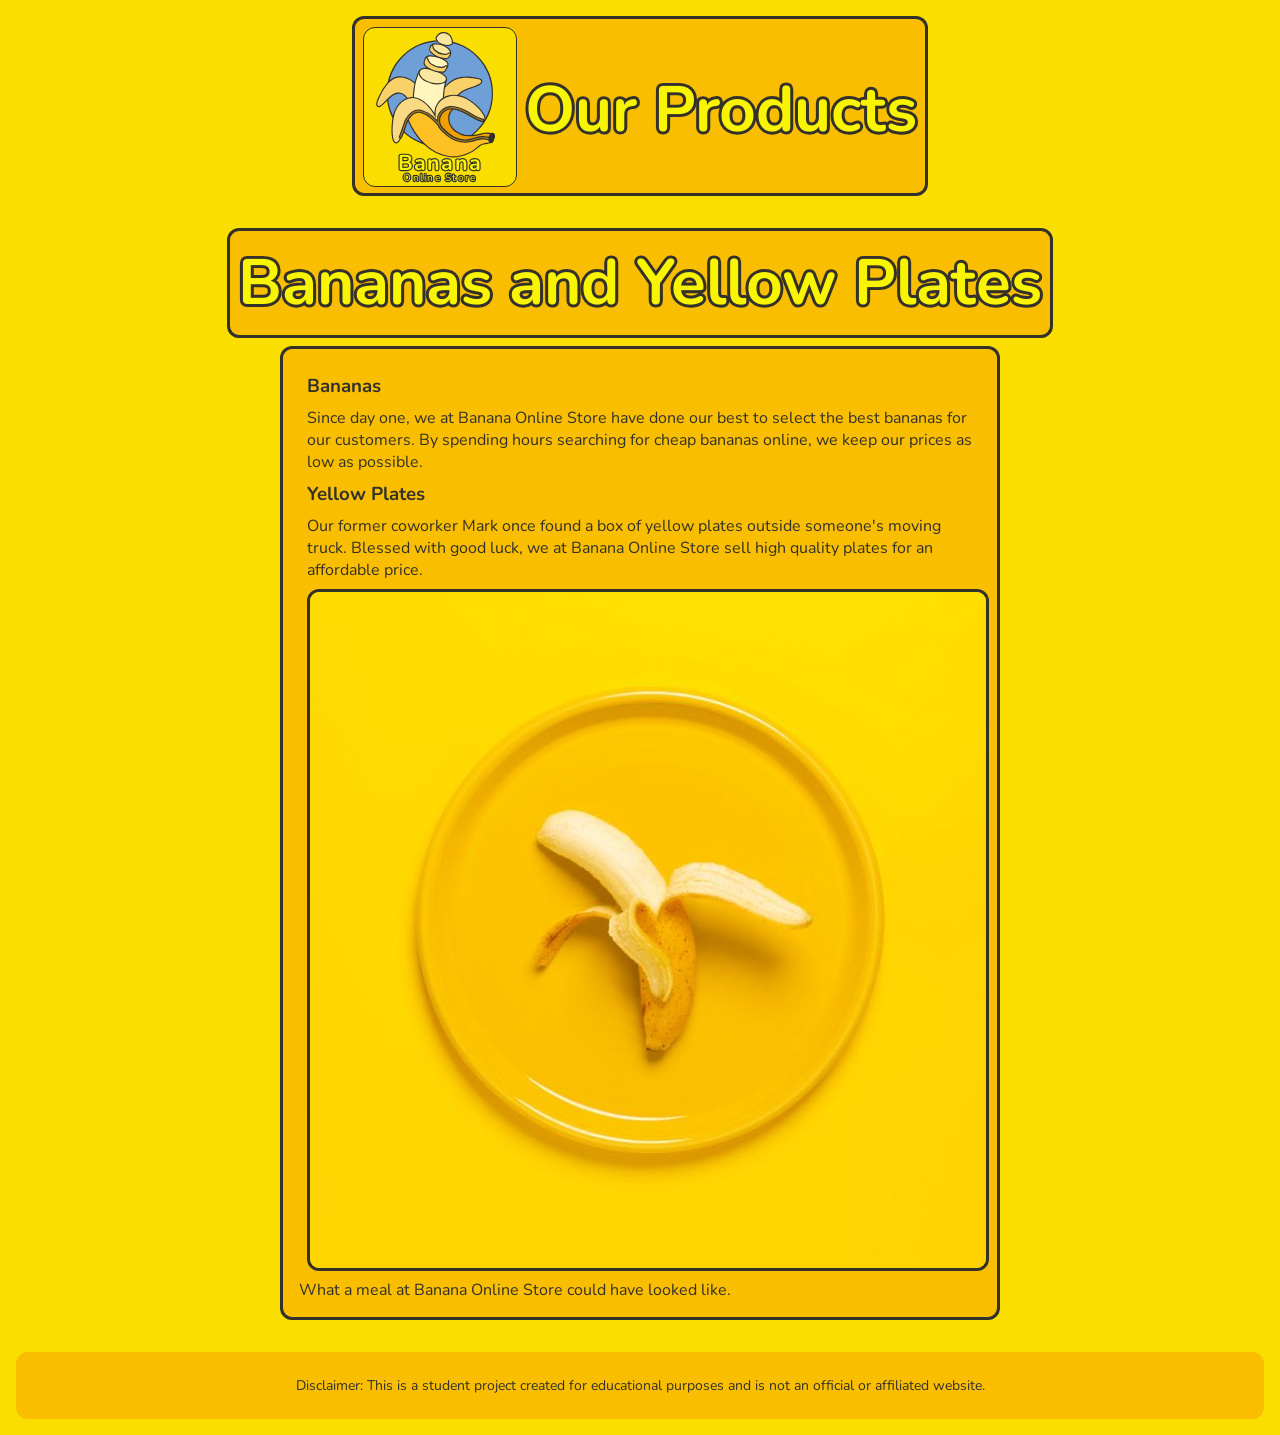
<file: products.html>
<!DOCTYPE html>
<html lang="en">
<head>
    <meta charset="UTF-8">
    <meta name="viewport" content="width=device-width, initial-scale=1.0">
        <link rel="stylesheet" href="./css/styles.css" />
    <title>Our Products</title>
</head>
<body>
        <header class="orderHeader" class="productHeader">
      <nav>
        <a
          href="./index.html"
          aria-label="Banana Online Store, Return to homepage"
          class="aOrder"
        >
          <svg
            xmlns="http://www.w3.org/2000/svg"
            viewBox="56 35 176 205"
            class="homepageLogo"
          >
            <ellipse
              transform="matrix(0.7071 -0.7071 0.7071 0.7071 -42.5577 136.9232)"
              style="fill: #6e9fd6"
              cx="144.002"
              cy="119.833"
              rx="67.452"
              ry="67.452"
            />
            <path
              style="fill: #fad169"
              d="M112.889,114.52c-0.028,3.119-0.266,6.218-0.814,9.293c-0.142,0.797-0.545,1.534-0.432,2.399c0.067,0.509-0.573,0.892-1.111,0.716c-1.912-0.624-3.759-0.421-5.587,0.339c-0.863,0.359-1.194,0.27-1.798-0.439c-1.131-1.329-2.182-2.728-3.414-3.968c-1.941-1.953-4.137-3.543-6.916-3.966c-3.567-0.543-6.972,0.032-9.995,2.117c-2.343,1.617-4.412,3.566-6.468,5.532c-2.646,2.531-5.098,5.26-7.888,7.642c-0.679,0.579-1.391,1.112-2.194,1.508c-0.305,0.15-0.622,0.288-0.949,0.379c-1.292,0.361-2.265-0.32-2.342-1.654c-0.086-1.492,0.246-2.923,0.713-4.328c0.736-2.214,1.778-4.298,2.782-6.394c2.834-5.914,6.125-11.549,10.418-16.54c2.292-2.664,4.897-4.957,8.159-6.425c3.7-1.665,7.522-1.837,11.455-1.164c6.168,1.055,11.187,4.242,15.706,8.379c0.457,0.418,0.682,0.917,0.678,1.541C112.882,111.166,112.889,112.843,112.889,114.52z"
            />
            <path
              style="fill: #fad169"
              d="M146.912,122.029c0.062-1.461,0.147-3.033,0.187-4.606c0.021-0.832,0.297-1.541,0.856-2.137c3.629-3.874,7.316-7.676,11.737-10.691c3.551-2.422,7.461-3.867,11.681-4.464c7.791-1.101,15.491-0.502,23.104,1.412c0.597,0.15,1.184,0.34,1.727,0.641c1.35,0.75,1.704,2.073,0.907,3.401c-0.415,0.692-1.017,1.191-1.689,1.618c-2.503,1.588-5.223,2.691-8.037,3.575c-4.081,1.281-8.107,2.691-11.973,4.546c-3.667,1.759-6.872,4.087-9.422,7.271c-0.694,0.866-1.528,1.285-2.653,1.259c-3.579-0.082-6.998,0.635-10.252,2.14c-1.519,0.703-3.077,1.314-4.476,2.267c-0.97,0.66-1.621,0.306-1.718-0.885C146.749,125.631,146.924,123.886,146.912,122.029z"
            />
            <path
              style="fill: #fff5bd"
              d="M110.416,123.966c0.209-3.523,0.576-7.13,1.056-10.725c0.791-5.926,2.273-11.673,4.457-17.239c0.513-1.308,1.076-2.59,1.795-3.798c0.158-0.265,0.301-0.529,0.364-0.84c0.071-0.35,0.284-0.59,0.615-0.769c1.129-0.609,1.655-0.426,2.138,0.764c1.37,3.372,3.253,6.376,6.05,8.784c2.335,2.011,5.074,3.044,8.03,3.639c1.478,0.297,2.975,0.506,4.476,0.568c3.053,0.125,5.895-0.634,8.473-2.299c0.718-0.464,1.408-0.97,2.122-1.441c0.378-0.249,0.783-0.461,1.235-0.155c0.486,0.329,0.628,0.802,0.491,1.35c-0.306,1.227-0.609,2.456-0.953,3.673c-1.457,5.157-2.284,10.412-2.592,15.76c-0.13,2.257-0.204,4.513-0.162,6.771c0.017,0.902-0.297,1.595-1,2.131c-6.525,4.972-8.452,11.806-7.951,19.625c0.033,0.512,0.081,1.024,0.081,1.536c0,0.48-0.179,0.891-0.702,0.999c-0.486,0.1-0.758-0.207-0.958-0.601c-0.818-1.617-1.619-3.243-2.458-4.85c-2.198-4.208-5.278-7.723-8.681-10.98c-3.295-3.155-7.049-5.623-11.192-7.516c-1.118-0.511-2.175-1.159-3.334-1.58c-1.048-0.381-1.552-1.063-1.401-2.191C110.436,124.409,110.416,124.236,110.416,123.966z"
            />
            <path
              style="fill: #ef9f00"
              d="M158.1,138.031c0.614,0.042,1.228,0.083,1.842,0.124c0.435,0.029,0.831,0.151,0.954,0.624c0.114,0.438-0.197,0.694-0.497,0.932c-3.111,2.471-4.852,5.791-5.356,9.626c-0.66,5.028,0.282,9.796,3.149,14.108c1.832,2.755,4.129,5.005,6.89,6.797c3.081,2,6.25,3.805,9.926,4.512c3.55,0.682,7.123,0.85,10.725,0.625c3.94-0.246,7.811-0.881,11.598-2.005c1.808-0.536,3.642-0.929,5.525-1.086c3.28-0.275,6.492-0.012,9.583,1.206c0.285,0.112,0.578,0.223,0.837,0.384c0.566,0.352,0.724,0.739,0.524,1.395c-0.467,1.538-0.99,3.059-1.621,4.538c-0.391,0.915-0.686,0.995-1.695,0.801c-3.02-0.58-6.027-1.265-9.091-1.567c-2.649-0.261-5.25,0.215-7.82,0.836c-1.298,0.313-2.542,0.8-3.804,1.228c-4.171,1.413-8.438,2.303-12.858,2.356c-4.387,0.053-8.529-1.038-12.535-2.733c-2.597-1.098-4.983-2.558-7.253-4.224c-3.226-2.369-6.538-4.63-9.427-7.423c-2.171-2.1-4.083-4.402-5.612-7.036c-1.463-2.521-1.809-5.148-1.07-7.911c0.843-3.153,2.016-6.181,4.012-8.812c2.647-3.488,6.237-5.566,10.357-6.83C156.27,138.223,157.159,137.977,158.1,138.031z"
            />
            <path
              style="fill: #fff5bd"
              d="M132.025,71.876c4.331-0.035,8.034,1.037,11.666,2.405c2.44,0.919,4.756,2.09,6.886,3.609c0.813,0.58,1.526,1.26,2.173,2.02c1.957,2.298,0.936,5.069-1.271,6.236c-1.042,0.551-2.171,0.809-3.32,1.011c-2.205,0.388-4.363,0.062-6.508-0.418c-3.491-0.781-6.849-1.908-9.863-3.897c-1.231-0.813-2.393-1.715-3.411-2.786c-1.035-1.089-1.689-2.37-2.024-3.851c-0.47-2.075,1.003-3.601,2.603-4.029C130.094,71.872,131.266,71.947,132.025,71.876z"
            />
            <path
              style="fill: #f9e79d"
              d="M138.684,56.256c1.61-0.013,3.204,0.128,4.777,0.492c3.639,0.842,7.009,2.281,10.021,4.506c1.478,1.091,2.703,2.407,3.425,4.133c0.905,2.162,0.208,4.029-1.914,5.026c-1.197,0.563-2.485,0.81-3.793,0.703c-4.916-0.4-9.545-1.668-13.554-4.699c-1.093-0.826-2.075-1.781-3.051-2.737c-0.54-0.53-0.956-1.161-1.297-1.836c-0.999-1.979-0.259-4.023,1.775-4.931c0.758-0.339,1.567-0.47,2.383-0.564C137.864,56.302,138.275,56.286,138.684,56.256z"
            />
            <path
              style="fill: #f9e79d"
              d="M153.207,56.956c-2.694-0.147-5.707-0.853-8.461-2.41c-2.181-1.233-3.708-3.088-4.642-5.427c-0.262-0.656-0.249-1.259,0.101-1.863c2.062-3.555,5.95-6.327,10.835-5.155c1.339,0.322,2.629,0.749,3.784,1.513c1.744,1.154,2.939,2.741,3.62,4.71c0.514,1.487,0.923,3.004,1.157,4.564c0.045,0.303,0.07,0.612,0.072,0.918c0.01,1.051-0.385,1.786-1.422,2.243C156.775,56.702,155.249,56.938,153.207,56.956z"
            />
            <path
              style="fill: #ffc023"
              d="M160.581,201.459c-3.96-0.058-8.96-1.128-13.867-2.699c-5.429-1.738-10.297-4.575-14.97-7.768c-6.72-4.592-12.18-10.454-16.932-17.008c-2.271-3.131-4.337-6.398-6.279-9.743c-2.447-4.216-4.437-8.629-5.768-13.329c-0.104-0.367-0.058-0.668,0.13-0.972c0.883-1.424,1.723-2.885,2.803-4.169c2.076-2.468,4.866-3.429,7.993-3.582c3.252-0.159,6.406,0.453,9.505,1.35c5.654,1.637,10.305,4.82,14.08,9.307c2.207,2.623,4.069,5.497,5.981,8.334c6.44,9.555,15.304,15.869,26.155,19.494c2.639,0.881,5.372,1.383,8.168,1.316c2.434-0.059,4.829-0.431,7.189-1.061c2.873-0.767,5.676-1.773,8.571-2.465c2.534-0.606,5.081-1.109,7.708-0.958c2.087,0.119,4.144,0.458,6.188,0.885c0.87,0.182,1.738,0.371,2.606,0.56c0.469,0.102,0.935,0.221,1.355,0.459c0.485,0.274,0.753,0.684,0.707,1.263c-0.076,0.97-0.884,1.964-1.829,2.238c-1.714,0.497-3.491,0.657-5.239,0.977c-1.513,0.277-3.027,0.547-4.537,0.841c-1.889,0.368-3.528,1.244-5.006,2.464c-1.662,1.372-3.357,2.704-5.031,4.062c-5.693,4.616-12.23,7.433-19.319,9.081C167.934,201.035,164.893,201.462,160.581,201.459z"
            />
            <path
              style="fill: #f9e79d"
              d="M140.552,106.786c-5.29-0.221-10.21-1.788-14.933-4.068c-1.421-0.686-2.758-1.508-3.956-2.547c-1.586-1.376-2.732-3.06-3.434-5.028c-1.11-3.116,0.569-6.08,3.833-6.787c2.041-0.442,4.096-0.305,6.113,0.116c6.285,1.313,12.317,3.367,18.036,6.311c1.694,0.872,3.145,2.034,4.459,3.408c1.382,1.444,1.682,2.895,0.415,5.028c-0.611,1.028-1.547,1.725-2.629,2.215C145.939,106.576,143.28,106.895,140.552,106.786z"
            />
            <path
              style="fill: #fad169"
              d="M146.499,91.485c-6.26-0.133-12.027-1.95-17.37-5.162c-1.354-0.814-2.543-1.845-3.553-3.071c-1.144-1.388-1.529-2.934-1.048-4.695c0.344-1.258,0.792-2.471,1.388-3.629c0.192-0.373,0.406-0.756,0.913-0.668c0.43,0.074,0.578,0.424,0.672,0.812c0.298,1.243,0.901,2.358,1.501,3.47c0.858,1.591,2.018,2.934,3.519,3.94c4.155,2.788,8.738,4.334,13.748,4.424c1.976,0.036,3.868-0.461,5.378-1.893c0.3-0.285,0.635-0.439,1.001-0.137c0.344,0.284,0.347,0.652,0.14,1.018c-0.876,1.546-1.757,3.088-2.64,4.629c-0.374,0.653-0.96,0.95-1.699,0.959C147.798,91.491,147.148,91.485,146.499,91.485z"
            />
            <path
              style="fill: #fad169"
              d="M151.356,73.999c-2.451-0.192-4.896-0.652-7.295-1.357c-4.301-1.264-7.971-3.623-11.023-6.833c-2.341-2.463-1.994-2.38-0.889-5.139c0.266-0.666,0.572-1.316,0.858-1.973c0.167-0.383,0.433-0.629,0.873-0.54c0.452,0.091,0.57,0.434,0.563,0.85c-0.034,2.057,0.926,3.717,2.301,5.089c3.115,3.11,6.876,5.007,11.266,5.585c0.812,0.107,1.629,0.193,2.447,0.241c1.834,0.108,3.531-0.281,4.988-1.469c0.079-0.065,0.162-0.125,0.246-0.185c0.303-0.216,0.622-0.304,0.941-0.05c0.293,0.234,0.427,0.562,0.286,0.913c-0.602,1.496-1.284,2.961-2.508,4.06C153.566,73.951,152.457,73.91,151.356,73.999z"
            />
            <path
              style="fill: #f9da82"
              d="M138.739,151.409c-0.073-1.26-0.147-2.52-0.219-3.78c-0.156-2.719,0.133-5.402,0.699-8.055c0.62-2.908,2.09-5.409,3.883-7.73c3.34-4.327,7.791-6.88,13.059-8.127c4.352-1.03,8.688-0.821,13.024,0.086c4.932,1.031,9.393,3.117,13.463,6.055c3.833,2.767,7.527,5.705,10.845,9.087c2.307,2.351,4.39,4.886,6.148,7.677c0.86,1.365,1.584,2.795,2.029,4.357c0.22,0.772,0.28,1.549,0.132,2.335c-0.2,1.059-0.782,1.622-1.847,1.774c-0.578,0.082-1.157,0.048-1.735-0.063c-1.756-0.337-3.441-0.879-5.048-1.667c-2.767-1.357-5.446-2.867-8.044-4.523c-5.296-3.376-10.826-6.272-16.834-8.187c-3.403-1.085-6.858-1.916-10.452-1.905c-4.031,0.013-7.443,1.533-10.273,4.404c-3.107,3.152-5.177,6.86-6.093,11.198c-0.097,0.46-0.236,0.906-0.133,1.41c0.09,0.442-0.237,0.78-0.617,0.975c-0.392,0.201-0.669-0.007-0.981-0.293c-1.863-1.71-3.745-3.4-5.642-5.072c-2.938-2.59-6.175-4.766-9.583-6.674c-2.352-1.317-4.897-2.155-7.61-2.236c-3.535-0.105-6.622,1.184-9.385,3.317c-1.889,1.458-3.415,3.243-4.713,5.241c-2.483,3.822-4.119,8.019-5.527,12.321c-1.223,3.736-2.271,7.531-3.71,11.195c-0.688,1.752-1.433,3.479-2.347,5.127c-0.584,1.053-1.267,2.033-2.183,2.831c-1.298,1.131-2.393,1.072-3.567-0.2c-0.69-0.748-1.062-1.667-1.348-2.624c-0.668-2.239-0.993-4.542-1.229-6.857c-0.429-4.205-0.194-8.409,0.111-12.608c0.303-4.17,0.913-8.296,1.931-12.353c1.653-6.593,5.017-12.174,10.11-16.675c3.302-2.918,7.263-4.474,11.568-5.119c2.508-0.376,4.975,0.14,7.384,0.87c2.983,0.904,5.594,2.512,8.155,4.244c5.416,3.662,9.492,8.523,12.821,14.075c1.161,1.936,2.336,3.864,3.382,5.866c0.06,0.115,0.143,0.219,0.215,0.328C138.631,151.424,138.685,151.417,138.739,151.409z"
            />
            <path
              style="fill: #2f2f2f"
              d="M208.357,178.699c-0.221-1.689,0.374-3.082,1.514-4.299c0.276-0.294,0.445-0.685,0.68-1.02c0.432-0.617,0.965-1.092,1.782-0.988c0.843,0.108,1.302,0.69,1.59,1.43c0.255,0.656,0.267,1.341,0.154,2.023c-0.328,1.971-0.98,3.837-1.874,5.62c-0.137,0.273-0.312,0.533-0.506,0.77c-0.942,1.148-2.19,1.007-2.869-0.328c-0.297-0.585-0.472-1.209-0.472-1.873C208.357,179.588,208.357,179.143,208.357,178.699z"
            />

            <path
              style="fill: #a17f23"
              d="M141.563,157.652c-0.065-0.926-0.118-1.628-0.162-2.33c-0.225-3.596,0.777-6.844,2.883-9.736c3.091-4.245,7.109-7.042,12.41-7.805c2.615-0.376,5.186-0.124,7.743,0.423c4.752,1.016,9.19,2.861,13.478,5.109c3.396,1.78,6.64,3.819,9.942,5.76c1.505,0.884,3.033,1.723,4.602,2.486c1.944,0.945,3.948,1.715,6.072,2.158c0.464,0.097,0.951,0.157,1.368,0.414c0.286,0.177,0.435,0.438,0.336,0.782c-0.1,0.347-0.361,0.491-0.705,0.463c-0.237-0.02-0.47-0.083-0.705-0.128c-3.847-0.752-7.318-2.43-10.674-4.375c-2.663-1.544-5.29-3.149-7.956-4.688c-4.485-2.591-9.141-4.798-14.166-6.148c-2.154-0.579-4.34-1.036-6.572-1.027c-4.261,0.018-8.069,1.328-11.233,4.271c-1.003,0.933-1.936,1.936-2.746,3.045c-2.301,3.147-3.038,6.672-2.545,10.498c0.44,3.41,1.852,6.333,4.291,8.771c3.245,3.244,6.528,6.454,10.258,9.142c4.965,3.577,10.567,5.578,16.628,6.209c3.637,0.379,7.238-0.058,10.765-1.055c2.664-0.753,5.335-1.48,8.003-2.221c3.862-1.073,7.765-1.115,11.696-0.475c0.574,0.093,1.148,0.187,1.721,0.285c0.879,0.149,1.19,0.411,1.088,0.91c-0.096,0.468-0.507,0.604-1.378,0.47c-1.419-0.219-2.843-0.399-4.27-0.565c-2.94-0.341-5.806,0.045-8.634,0.788c-3.041,0.799-6.046,1.74-9.096,2.496c-6.368,1.577-12.616,1.026-18.755-1.215c-4.159-1.518-7.938-3.661-11.286-6.566c-2.663-2.311-5.278-4.671-7.737-7.201c-1.542-1.586-2.834-3.336-3.629-5.419c-0.24-0.629-0.724-1.079-1.154-1.551c-3.02-3.319-6.201-6.475-9.694-9.299c-3.639-2.942-7.783-4.958-12.224-6.337c-2.954-0.917-5.826-0.284-8.577,0.95c-1.546,0.693-2.848,1.755-4.08,2.903c-3.28,3.055-5.511,6.776-6.938,10.995c-1.315,3.887-2.554,7.799-3.901,11.674c-0.695,2-1.55,3.945-2.338,5.913c-0.063,0.157-0.142,0.314-0.247,0.445c-0.192,0.241-0.46,0.295-0.741,0.192c-0.243-0.089-0.378-0.285-0.406-0.545c-0.034-0.317,0.061-0.609,0.187-0.893c2.303-5.203,3.882-10.662,5.673-16.047c0.67-2.014,1.454-3.983,2.448-5.863c1.804-3.413,4.249-6.292,7.334-8.598c2.997-2.24,6.415-3.154,10.137-2.885c0.709,0.051,1.427,0.219,2.102,0.449c4.861,1.656,9.429,3.873,13.339,7.268c2.35,2.041,4.693,4.095,6.788,6.41C140.665,156.755,141.051,157.127,141.563,157.652z"
            />

            <text
              x="144"
              y="219.5"
              text-anchor="middle"
              style="
                fill: #f8f402;
                font-family: var(--font-body);
                font-weight: 700;
                font-size: 28px;
              "
            >
              Banana
            </text>
            <text
              x="144"
              y="233.8"
              text-anchor="middle"
              style="
                fill: #f8f402;
                font-family: var(--font-body);
                font-size: 13.2px;
              "
            >
              Online Store
            </text>
          </svg>
        </a>
      </nav>
      <h1 class="h1Products">Our Products</h1>
    </header>
          <main class="mainProducts">
        <h2 class="h2Products">Bananas and Yellow Plates</h2>
        <ul class="bananaPlate">
            <li class="liBananaPlate"><h3 class="bananaPlateH3">Bananas</h3>
            <p class="bananaPlateP">Since day one, we at Banana Online Store have done our best to select the best bananas for our customers. By spending hours searching for cheap bananas online, we keep our prices as low as possible.</p>
            <h3 class="bananaPlateH3">Yellow Plates</h3>
            <p class="bananaPlateP">Our former coworker Mark once found a box of yellow plates outside someone's moving truck. Blessed with good luck, we at Banana Online Store sell high quality plates for an affordable price.</p>
            <figure>
                <img src="./assets/images/banana-on-a-plate.jpg" alt="A fancy picture of a banana on a yellow plate" class="imgBanana">
                <figcaption>What a meal at Banana Online Store could have looked like.</figcaption>
            </figure>
            </li>
        </ul>
      </main>
    <footer>
      <p>
        Disclaimer: This is a student project created for educational purposes and is not an official or affiliated website.
      </p>

    </footer>
</body>
</html>
</file>
<file: css/styles.css>
@font-face {
  font-family: "Fredoka";
  src: url(../assets/fonts/Fredoka.ttf) format("truetype");
  font-weight: 300 700;
  font-display: swap;
}
@font-face {
  font-family: "Nunito";
  src: url(../assets/fonts/Nunito.ttf) format("truetype");
  font-weight: 200 1000;
  font-display: swap;
}
:root {
  --color-bg: #f9be00;
  --color-text: #333129;
  --color-text-light: #f8f402;
  --color-primary: #f9be00;
  --color-primary-light: #fade00;
  --color-tertiary: #c7a228;

  --font-heading: Nunito, Arial, sans-serif;
  --font-body: Nunito, Arial, sans-serif;

  --space-xs: 0.25rem;
  --space-sm: 0.5rem;
  --space-md: 1rem;
  --space-lg: 1.5rem;
  --space-xl: 2.5rem;

  --text-sm: 0.875rem;
  --text-base: 1rem;
  --text-lg: 1.25rem;
  --text-xl: clamp(2rem, 10vw, 4rem);

  --borderradius-sm: 12px;
}

* {
  margin: 0;
  padding: 0;
  box-sizing: border-box;
}
body {
  background-color: var(--color-primary-light);
  color: var(--color-text-light);
  font-family: var(--font-body);
  min-width: 320px;
  min-height: 100vh;
  min-height: 100dvh;
}

header {
  background-color: var(--color-primary-light);
  -webkit-text-stroke: 6px #333129;
  stroke: #333129;
  paint-order: stroke;
}
.orderHeader {
  padding-left: var(--space-sm);
  padding-top: var(--space-sm);
  padding-right: var(--space-sm);
  display: flex;
  gap: var(--space-sm);
  background-color: var(--color-primary);
  margin: var(--space-md);
  border-radius: var(--borderradius-sm);
  border: 3px solid #333129;
  width: fit-content;
  max-width: 100%;
  margin-inline: auto;
}
.aOrder {
  display: block;
  border-radius: var(--borderradius-sm);
}
.h1Order,
.h1Products,
.h2Products {
  display: flex;
  font-size: var(--text-xl);
  align-items: center;
}
.mainProducts {
  display: flex;
  flex-direction: column;
  align-items: center;
  padding: var(--space-md);
}
.h2Products {
  background-color: var(--color-primary);
  max-width: fit-content;
  border-radius: var(--borderradius-sm);
  border: 3px solid #333129;
  -webkit-text-stroke: 6px #333129;
  stroke: #333129;
  paint-order: stroke;
  padding: var(--space-sm);
  margin-bottom: var(--space-sm);
}
.bananaPlate {
  border-radius: var(--borderradius-sm);
  border: 3px solid #333129;
    background-color: var(--color-primary);
    width: 100%;
    max-width: 45rem;
}
.liBananaPlate{
    display: flex;
    flex-direction:column;
      padding: var(--space-md);
  width: fit-content;
  width: 100%;
  margin-inline: auto;
}
.bananaPlateP, .bananaPlateH3 {
  color: #333129;
  width:auto;

}
.bananaPlateH3{
      padding: var(--space-sm);
}
.bananaPlateP{
    padding-left: var(--space-sm);
}
.imgBanana{
      border-radius: var(--borderradius-sm);
  border: 3px solid #333129;
  margin-top: var(--space-sm);
  margin-bottom: var(--space-sm);
  margin-left: var(--space-sm);
    display: block;
  width: 100%;
  height: auto;
}
figcaption {
  color: #333129;
  font-family: var(--font-body);
}
@media (max-width: 640px) {
  .h1Order {
    width: min-content;
  }
}
.homepageLogo {
  height: 10rem;
  width: auto;
  background-color: var(--color-primary-light);
  border-radius: var(--borderradius-sm);
  padding-right: var(--space-sm);
  padding-left: var(--space-sm);
  stroke: #333129;
  stroke-width: 3px;
  paint-order: stroke;
  stroke-linejoin: round;
  letter-spacing: 0.1em;
  border: 1px solid #333129;
}
.homepageLogo g {
  stroke: none;
}
.heroLogo {
  height: 25rem;
  width: auto;
  padding: var(--space-md);
  stroke: #333129;
  stroke-width: 3px;
  paint-order: stroke;
  stroke-linejoin: round;
  letter-spacing: 0.1em;
}
.heroLogo g {
  stroke: none;
}
.frontpageNav {
  background-color: var(--color-primary-light);
  border: 2px solid #333129;
  border-radius: var(--borderradius-sm);
}
.frontpageBody {
  background-color: var(--color-primary-light);
  display: flex;
  align-items: center;
  flex-direction: column;
  padding-top: var(--space-md);
}
.aLogo {
  display: block;
  border-radius: var(--borderradius-sm);
}
.mainNavUl {
  display: flex;
  list-style: none;
  gap: var(--space-md);
}
@media (max-width: 480px) {
  .mainNavUl {
    flex-direction: column;
    text-align: center;
    gap: var(--space-lg);
  }
}

.mainNavLink {
  background-color: var(--color-primary-light);
  color: #333129;
  padding: var(--space-sm);
  border-radius: var(--borderradius-sm);
  text-decoration: none;
  border: 2px solid #333129;
}
footer {
  color: #333129;
  background-color: var(--color-primary);
  font-size: var(--text-sm);
  align-self: stretch;
  text-align: center;
  padding: var(--space-lg);
  border-radius: var(--borderradius-sm);
  margin: var(--space-md);
}
.mainForm {
  padding: var(--space-md);
}
form {
  background-color: var(--color-primary-light);
  padding: var(--space-md);
  border-radius: var(--borderradius-sm);
}
fieldset {
  border: 2px solid var(--color-text);
  border-radius: var(--borderradius-sm);
  padding: var(--space-md);
  background-color: var(--color-primary);
  width: fit-content;
  max-width: 100%;
  margin-inline: auto;
  width: 40rem;
  max-width: 100%;
}
legend {
  border: 2px solid var(--color-text);
  border-radius: var(--borderradius-sm);
  padding: var(--space-sm);
  color: #333129;
  font-family: var(--font-body);
  font-weight: bold;
  background-color: var(--color-primary);
}
label {
  color: #333129;
  font-family: var(--font-body);
  font-weight: bolder;
}
input {
  background-color: var(--color-primary-light);
  border: 1px solid;
  border-radius: var(--borderradius-sm);
  padding: var(--space-sm);
  margin-top: var(--space-sm);
  margin-bottom: var(--space-sm);
}
.bananaComboList {
  padding-left: var(--space-lg);
}
textarea {
  background-color: var(--color-primary-light);
  border-radius: var(--borderradius-sm);
  padding: var(--space-sm);
  width: 100%;
}
.fieldsetButton {
  width: max-content;
}
.formButton {
  background-color: var(--color-primary-light);
  border: 2px solid #333129;
  padding: var(--space-lg);
  border-radius: var(--borderradius-sm);
  font-size: 2rem;
  font-family: var(--font-body);
}
button:hover {
  background-color: var(--color-tertiary);
  cursor: pointer;
}
:focus-visible {
  outline: 3px solid var(--color-primary);
  outline-offset: 1px;
  box-shadow: 0 0 0 7px var(--color-text);
}
</file>
